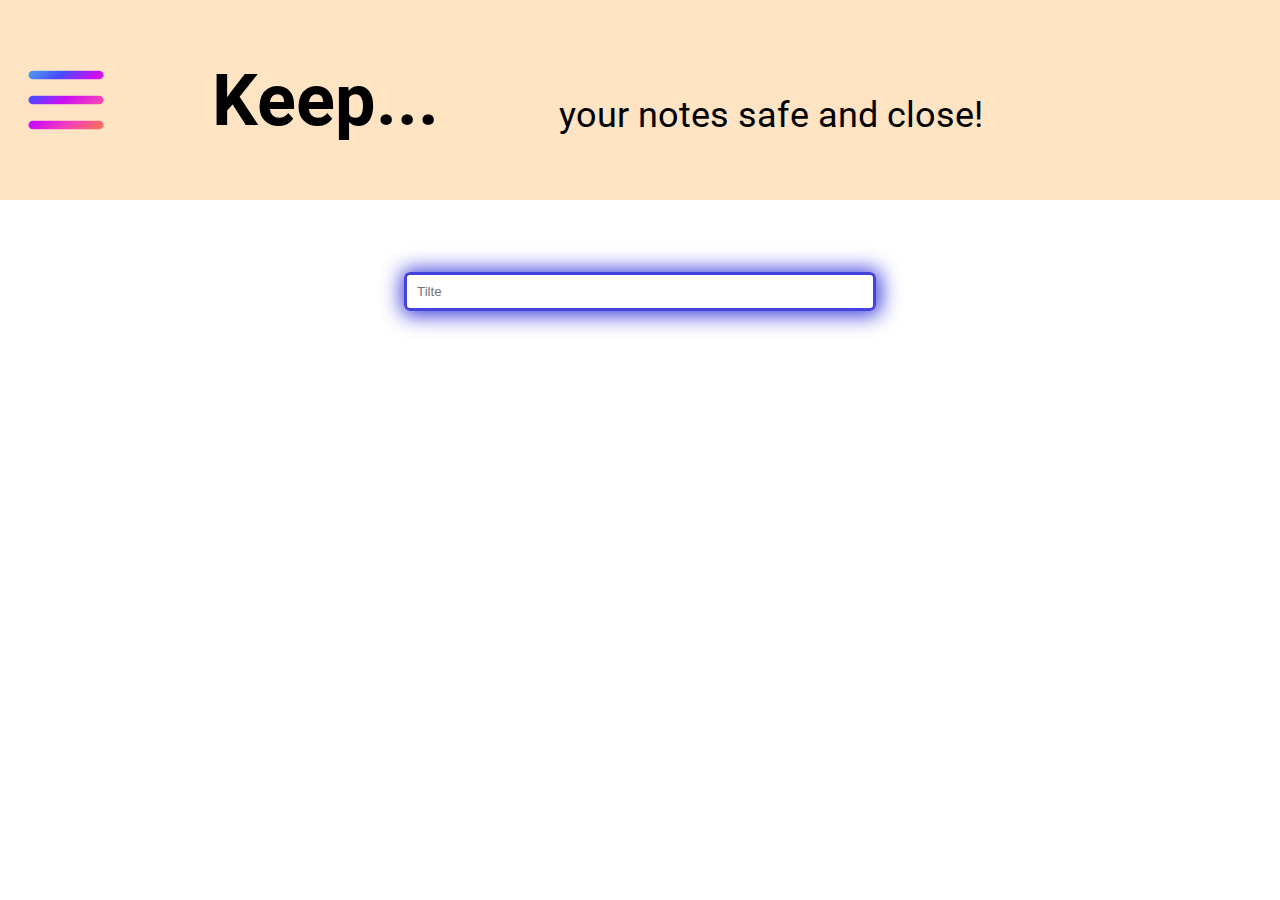
<file: index.html>
<!DOCTYPE html>
<html lang="en">

<head>
    <link rel="stylesheet" href="font.css">
    <link rel="stylesheet" href="style.css">
    <meta charset="UTF-8">
    <meta name="viewport" content="width=device-width, initial-scale=1.0">
    <link rel="icon" type="img/png" href="./img/notepad.png">
    <title>keep</title>
</head>

<body onload="render()">

    

    <header>
        <img onclick="openMenu()" class="header-img small-img" src="./img/menu.png">
        <h1 class="small-font">Keep...</h1>
        <p class="hide-mobile">your notes safe and close!</p>
    </header>


    <div id="titleInput" class="input-container small-input">
        <input onclick="openEnterNoteInput()" class="title-input" placeholder="Tilte">


    </div>


    <div id="addedNotes" class="added-notes-container">

    </div>

    <div class="menu-container menu-small" id="menu">
        <img  onclick="location.href='index.html'" src="./img/notepad.png">
        <img  onclick="location.href='bin.html'" src="./img/trash.png">
    </div>


</body>

</html>

<script src="script.js"></script>
</file>
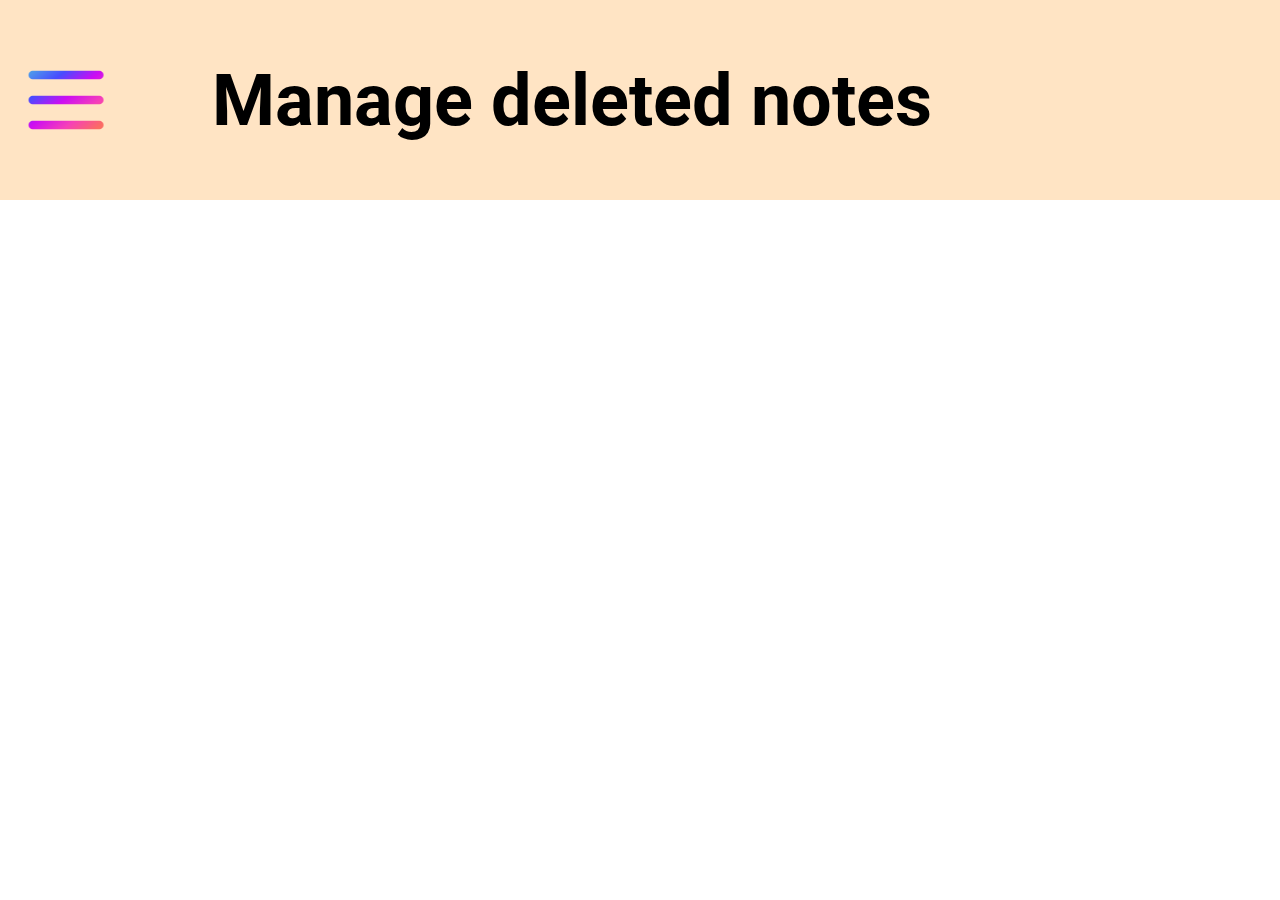
<file: bin.html>
<!DOCTYPE html>
<html lang="en">

<head>
  
    <link rel="stylesheet" href="style.css">
    <link rel="stylesheet" href="font.css">
    <meta charset="UTF-8">
    <meta name="viewport" content="width=device-width, initial-scale=1.0">
    <link rel="icon" type="img/png" href="./img/notepad.png">
    <title>Keep</title>
</head>

<body onload="renderBin()">
    <header>
        <img onclick="openMenu()" class="header-img small-img" src="./img/menu.png">
        <h1 class="small-font-bin">Manage deleted notes</h1>
        
    </header>


    <div id="removedNotes" class="removed-notes-container">

    </div>


    <div class="menu-container menu-small" id="menu">
        <img onclick="location.href='index.html'" src="./img/notepad.png">
        <img onclick="location.href='bin.html'" src="./img/trash.png">
    </div>
</body>

</html>
<script src="script.js"></script>
</file>
<file: font.css>
/* roboto-100 - latin */
@font-face {
    font-display: swap; /* Check https://developer.mozilla.org/en-US/docs/Web/CSS/@font-face/font-display for other options. */
    font-family: 'Roboto';
    font-style: normal;
    font-weight: 100;
    src: url('./font/roboto-v30-latin-100.woff2') format('woff2'); /* Chrome 36+, Opera 23+, Firefox 39+, Safari 12+, iOS 10+ */
  }
  /* roboto-100italic - latin */
  @font-face {
    font-display: swap; /* Check https://developer.mozilla.org/en-US/docs/Web/CSS/@font-face/font-display for other options. */
    font-family: 'Roboto';
    font-style: italic;
    font-weight: 100;
    src: url('./font/roboto-v30-latin-100italic.woff2') format('woff2'); /* Chrome 36+, Opera 23+, Firefox 39+, Safari 12+, iOS 10+ */
  }
  /* roboto-300 - latin */
  @font-face {
    font-display: swap; /* Check https://developer.mozilla.org/en-US/docs/Web/CSS/@font-face/font-display for other options. */
    font-family: 'Roboto';
    font-style: normal;
    font-weight: 300;
    src: url('./font/roboto-v30-latin-300.woff2') format('woff2'); /* Chrome 36+, Opera 23+, Firefox 39+, Safari 12+, iOS 10+ */
  }
  /* roboto-300italic - latin */
  @font-face {
    font-display: swap; /* Check https://developer.mozilla.org/en-US/docs/Web/CSS/@font-face/font-display for other options. */
    font-family: 'Roboto';
    font-style: italic;
    font-weight: 300;
    src: url('./font/roboto-v30-latin-300italic.woff2') format('woff2'); /* Chrome 36+, Opera 23+, Firefox 39+, Safari 12+, iOS 10+ */
  }
  /* roboto-regular - latin */
  @font-face {
    font-display: swap; /* Check https://developer.mozilla.org/en-US/docs/Web/CSS/@font-face/font-display for other options. */
    font-family: 'Roboto';
    font-style: normal;
    font-weight: 400;
    src: url('./font/roboto-v30-latin-regular.woff2') format('woff2'); /* Chrome 36+, Opera 23+, Firefox 39+, Safari 12+, iOS 10+ */
  }
  /* roboto-italic - latin */
  @font-face {
    font-display: swap; /* Check https://developer.mozilla.org/en-US/docs/Web/CSS/@font-face/font-display for other options. */
    font-family: 'Roboto';
    font-style: italic;
    font-weight: 400;
    src: url('./font/roboto-v30-latin-italic.woff2') format('woff2'); /* Chrome 36+, Opera 23+, Firefox 39+, Safari 12+, iOS 10+ */
  }
  /* roboto-500 - latin */
  @font-face {
    font-display: swap; /* Check https://developer.mozilla.org/en-US/docs/Web/CSS/@font-face/font-display for other options. */
    font-family: 'Roboto';
    font-style: normal;
    font-weight: 500;
    src: url('./font/roboto-v30-latin-500.woff2') format('woff2'); /* Chrome 36+, Opera 23+, Firefox 39+, Safari 12+, iOS 10+ */
  }
  /* roboto-500italic - latin */
  @font-face {
    font-display: swap; /* Check https://developer.mozilla.org/en-US/docs/Web/CSS/@font-face/font-display for other options. */
    font-family: 'Roboto';
    font-style: italic;
    font-weight: 500;
    src: url('./font/roboto-v30-latin-500italic.woff2') format('woff2'); /* Chrome 36+, Opera 23+, Firefox 39+, Safari 12+, iOS 10+ */
  }
  /* roboto-700 - latin */
  @font-face {
    font-display: swap; /* Check https://developer.mozilla.org/en-US/docs/Web/CSS/@font-face/font-display for other options. */
    font-family: 'Roboto';
    font-style: normal;
    font-weight: 700;
    src: url('./font/roboto-v30-latin-700.woff2') format('woff2'); /* Chrome 36+, Opera 23+, Firefox 39+, Safari 12+, iOS 10+ */
  }
  /* roboto-700italic - latin */
  @font-face {
    font-display: swap; /* Check https://developer.mozilla.org/en-US/docs/Web/CSS/@font-face/font-display for other options. */
    font-family: 'Roboto';
    font-style: italic;
    font-weight: 700;
    src: url('./font/roboto-v30-latin-700italic.woff2') format('woff2'); /* Chrome 36+, Opera 23+, Firefox 39+, Safari 12+, iOS 10+ */
  }
  /* roboto-900 - latin */
  @font-face {
    font-display: swap; /* Check https://developer.mozilla.org/en-US/docs/Web/CSS/@font-face/font-display for other options. */
    font-family: 'Roboto';
    font-style: normal;
    font-weight: 900;
    src: url('./font/roboto-v30-latin-900.woff2') format('woff2'); /* Chrome 36+, Opera 23+, Firefox 39+, Safari 12+, iOS 10+ */
  }
  /* roboto-900italic - latin */
  @font-face {
    font-display: swap; /* Check https://developer.mozilla.org/en-US/docs/Web/CSS/@font-face/font-display for other options. */
    font-family: 'Roboto';
    font-style: italic;
    font-weight: 900;
    src: url('./font/roboto-v30-latin-900italic.woff2') format('woff2'); /* Chrome 36+, Opera 23+, Firefox 39+, Safari 12+, iOS 10+ */
  }
</file>
<file: style.css>
body {
    margin: 0;
    display: flex;
    flex-direction: column;
    justify-content: center;
    align-items: center;
    font-family: "Roboto", sans-serif;

}


header {
    width: 100%;
    height: 200px;
    background-color: bisque;
    background-size: 100%;
    display: flex;
    justify-content: flex-start;
    align-items: center;

}


.header-img {
    width: 100px;
    padding: 16px;
}


.header-img:hover {
    filter: drop-shadow(30px 10px 4px #4444dd);
    cursor: pointer;
}


h1 {
    font-size: 72px;
    margin-left: 80px;
}


p {
    font-size: 36px;
    margin-left: 120px;
    margin-top: 66px;
}


.menu-container {
    position: absolute;
    top: 200px;
    left: 0;
    width: 200px;
    background-color: bisque;
    border-bottom: 1px solid grey;
    border-right: 1px solid grey;
    border-radius: 3px;
    height: 400px;
    display: flex;
    flex-direction: column;
    justify-content: center;
    align-items: center;
    gap: 80px;
    transform: translateX(-100%);
    transition: 400ms ease-in-out;

}


.menu-container img {
    width: 60px;
}


.menu-container img:hover {
    filter: drop-shadow(30px 10px 4px #4444dd);
    cursor: pointer;
}


.transform-X {
    transform: translateX(0%);
    transition: 400ms ease-in-out;
}

.input-container {
    display: flex;
    flex-direction: column;
    justify-content: flex-start;
    margin-top: 72px;
    width: 450px;
    border: solid #4444dd;
    border-radius: 6px;
    padding: 8px;
    box-shadow: 1px 1px 20px 4px #4444dd;

}

.title-input {
    border: none;
    outline: none;
}

.note-input {
    border: none;
    outline: none;
    margin-top: 8px;
    height: 150px;
    resize: none;
    font-family: "Roboto", sans-serif;
}


.enter-button {
    margin-top: 8px;
    margin-left: 400px;
    width: 38px;
    background: bisque;
    padding: 2px;
    font-size: 12px;
    border-radius: inherit;
    border: solid #4444dd;
}


.enter-button:hover {
    background-color: #bff3ff;
    box-shadow: 1px 1px 20px 4px #bff3ff;
    cursor: pointer;
}


.added-notes-container {
    margin-top: 24px;
    margin-left: 120px;
    display: flex;
    flex-wrap: wrap;
    gap: 12px;
    text-align: left;
    max-width: 80%;
}


.removed-notes-container {
    margin-top: 24px;
    margin-left: 120px;
    display: flex;
    flex-wrap: wrap;
    gap: 12px;
    text-align: left;
    max-width: 80%;
}


.added-notes {
    white-space: pre-line;
    block-size: fit-content;
    background-color: antiquewhite;
    background: cover;
    border: solid #f6c079;
    border-radius: 3px;
    padding: 8px;
    max-width: 50ch;

}


.removed-notes {
    white-space: pre-line;
    block-size: fit-content;
    background-color: antiquewhite;
    background: cover;
    border: solid #f6c079;
    border-radius: 3px;
    padding: 8px;
    max-width: 50ch;
}


.note-icons-container {
    margin-top: 24px;
    display: flex;
    justify-content: flex-end;
    align-items: flex-end;
    gap: 12px;
    border-top: 1px solid black;
    padding-top: 6px;
}


.note-icons {
    width: 12px;
}


.note-icons:hover {
    cursor: pointer;
    width: 20px;
}


.highlight-note {
    background-color: rgb(223, 223, 38);
    box-shadow: 0px 0px 30px 12px yellow;
}


@media (max-width: 750px) {
    .hide-mobile {
        display: none;
    }
}


@media (max-width: 580px) {
    .small-input {
        width: 200px;
        margin-left: 20px;
    }
}


@media (max-width: 500px) {
    .small-img {
        width: 40px;
    }
}


@media (max-width: 500px) {
    .small-font {
        font-size: 40px;
    }
}

@media (max-width: 700px) {
    .small-font-bin {
        font-size: 40px;
    }
}


@media (max-width: 500px) {
    .button-adjust {
        margin-left: unset;
    }
}

@media (max-width: 1050px) {
    .menu-small {
        width: 50px;

    }
    .menu-container img {
        width: 40px;
    }
}
</file>
